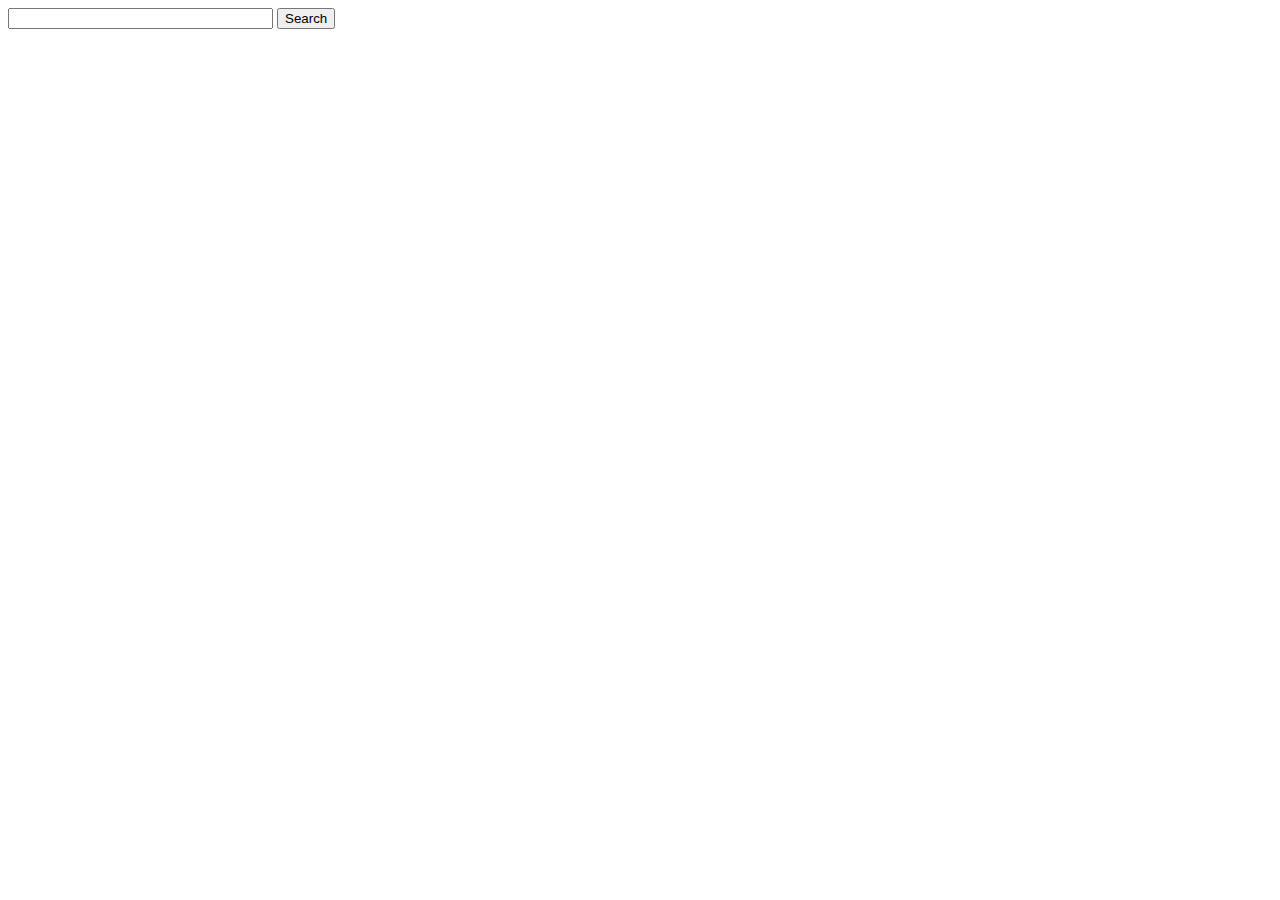
<file: GitHub-API/index.html>
<!DOCTYPE html>
<html>
 <head>
  <title>GitHub API</title>
 </head>
 <body>
	<div id="token">
		<input type="text" value="" id="token_input" size="30" />
		<button type="button" id="search_button" >Search</button>
    </div>
    <div id="repo_data"></div>
    <div id="result"></div>
    <script type="text/javascript" src="jquery-1.11.2.min.js"></script>
    <script type="text/javascript" src="github.js"></script>
    <script type="text/javascript" src="index.js"></script>
 </body>
</html>
</file>
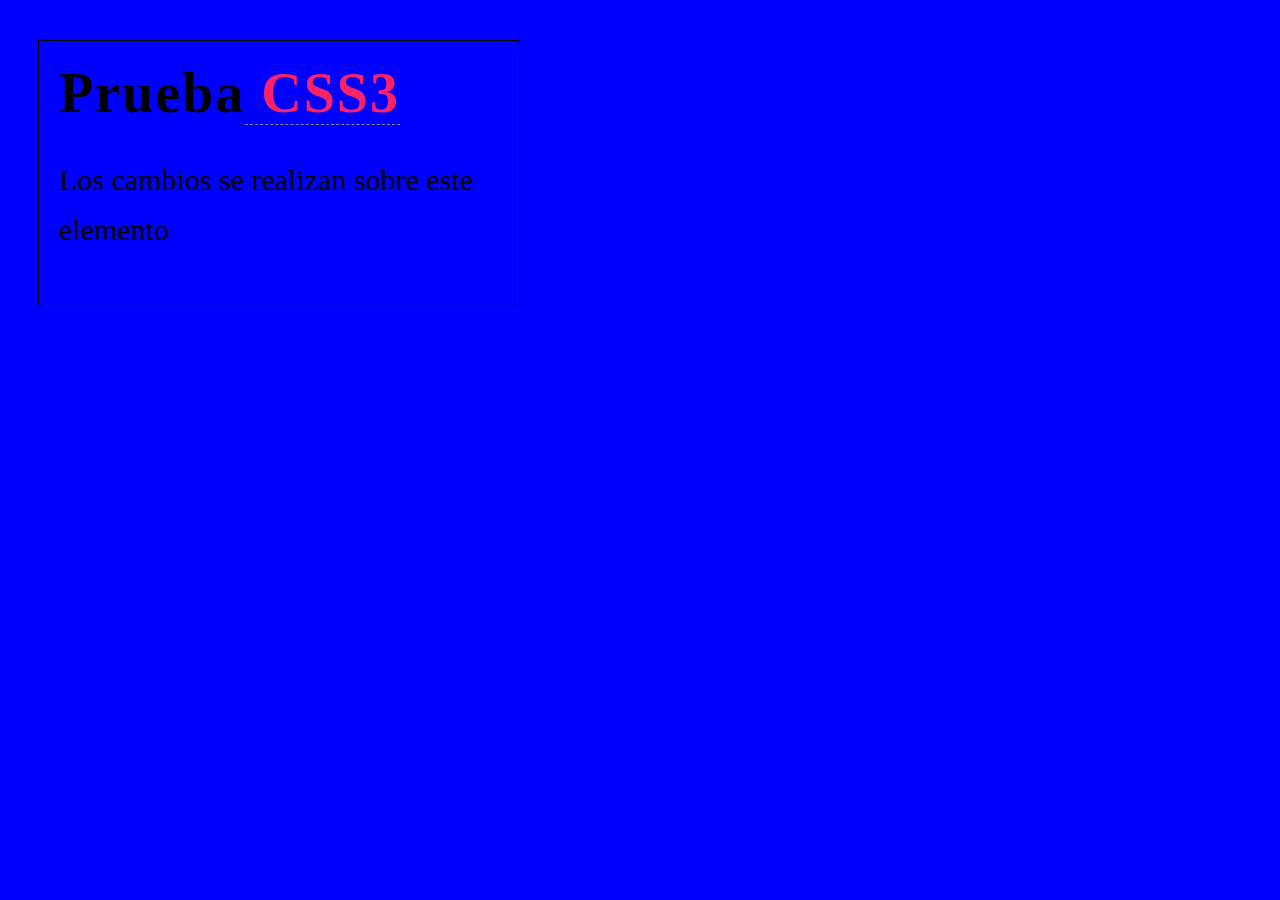
<file: CSS/ejercicio_5.3.11.html>
<!DOCTYPE html>
<html>
<head>

</head>

<body>
	<link rel='stylesheet' href='css3_1.css' type='text/css' media='all' />
	<div id= "sandbox">
		<h1>Prueba<abbr> CSS3</abbr></h1>
		<p>Los cambios se realizan sobre este elemento</p>

</body>


</html>
</file>
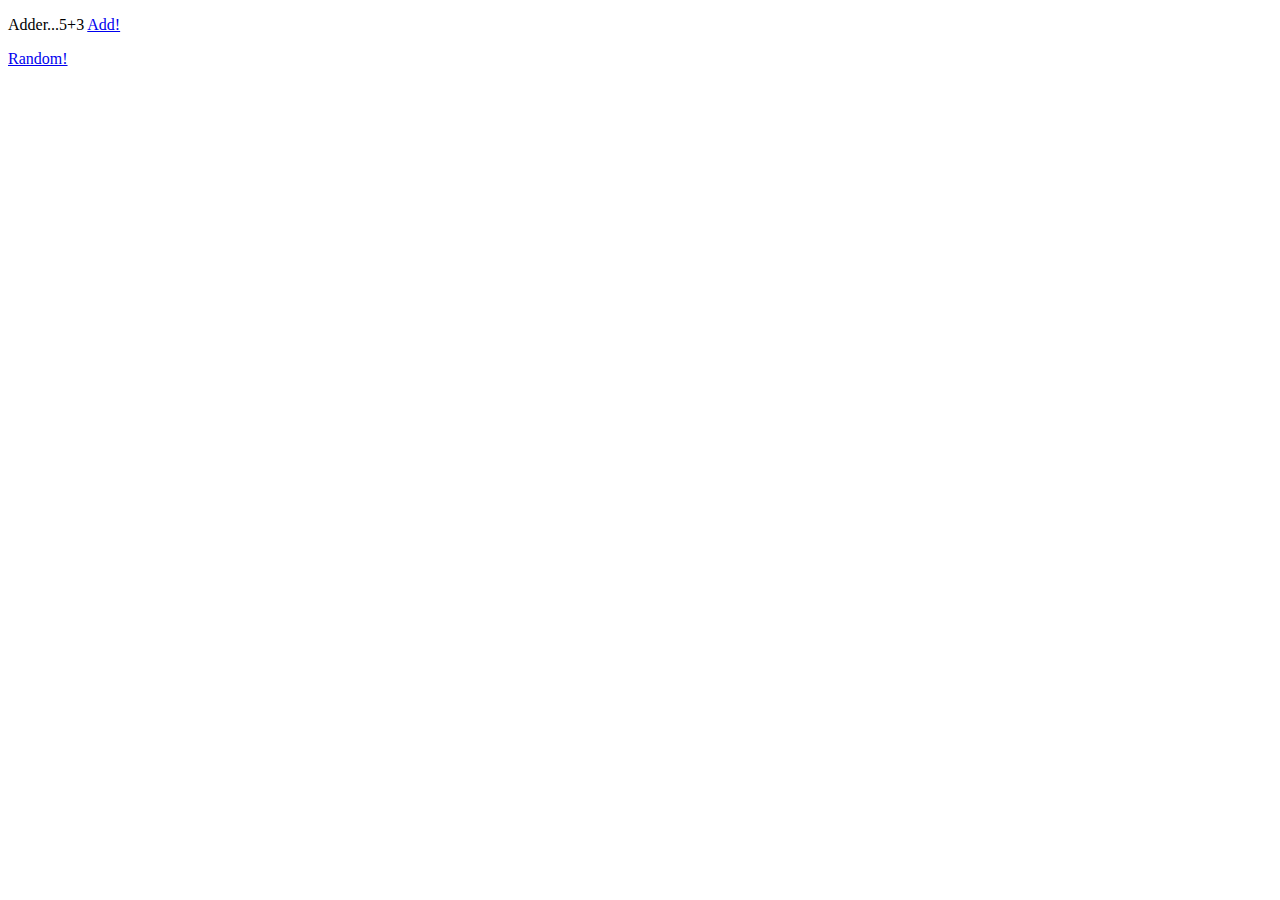
<file: javascript/555.html>
<!DOCTYPE html>
<html>
   <head>
   </head>
   <body>
	<p>Adder...<span id='op'>5+3</span>
		<span id="res"></span>
		<a href="javascript:suma()">Add!</a></p>
		<a href="javascript:aleatorio()">Random!</a></p>
    <script type="text/javascript" charset="utf-8" src="sumador.js"></script>
   </body>
</html>
</file>
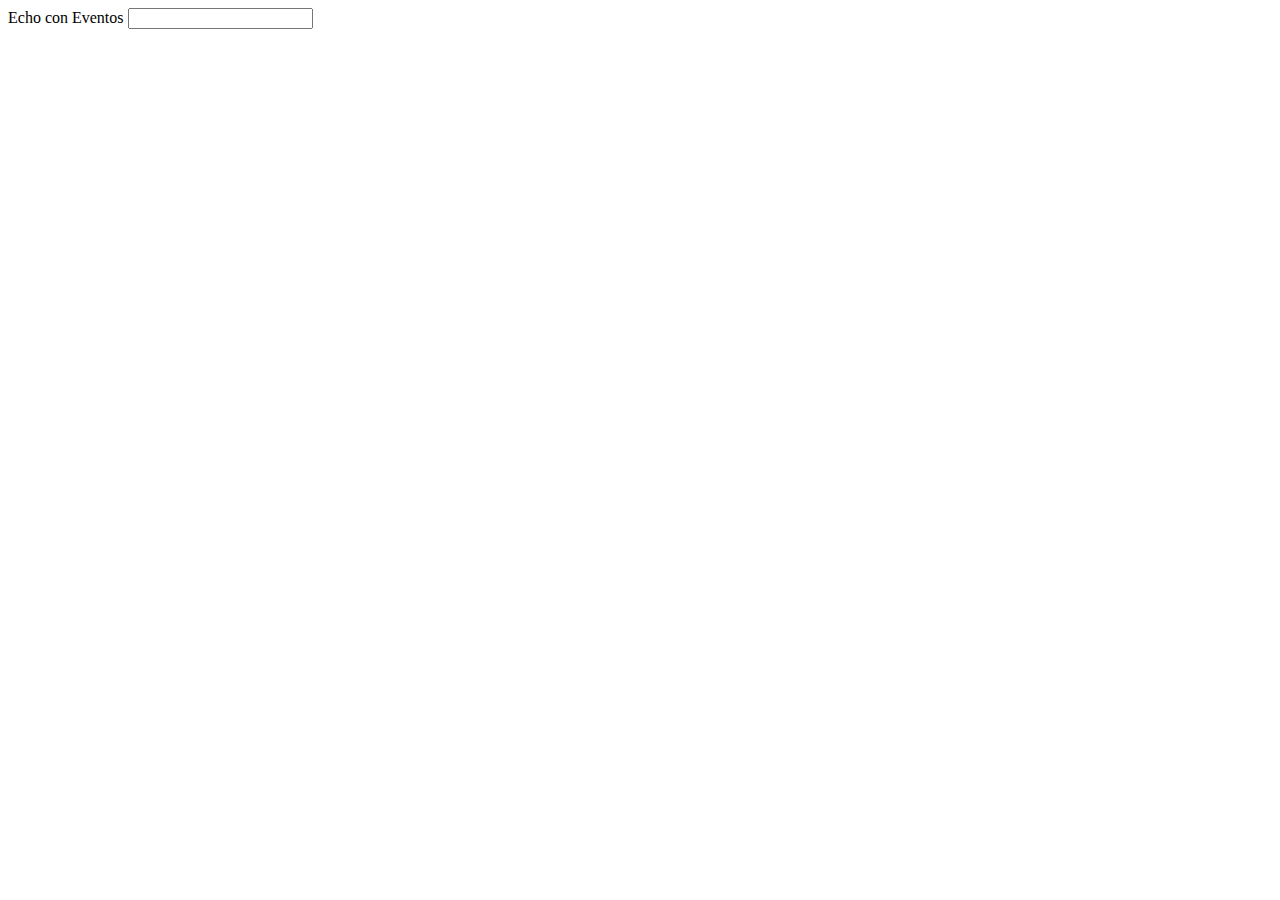
<file: javascript/addEventListener.html>
<!DOCTYPE html>
<html>
   <head>
	<title>AddEventListener</title>
   </head>
   <body>
	<form>
  		Echo con Eventos
  		<input type="text" id="form"/>
	</form>
	<p id="echo"></p>

    <script type="text/javascript" charset="utf-8" src="addEventListener.js"></script>
   </body>
</html>
</file>
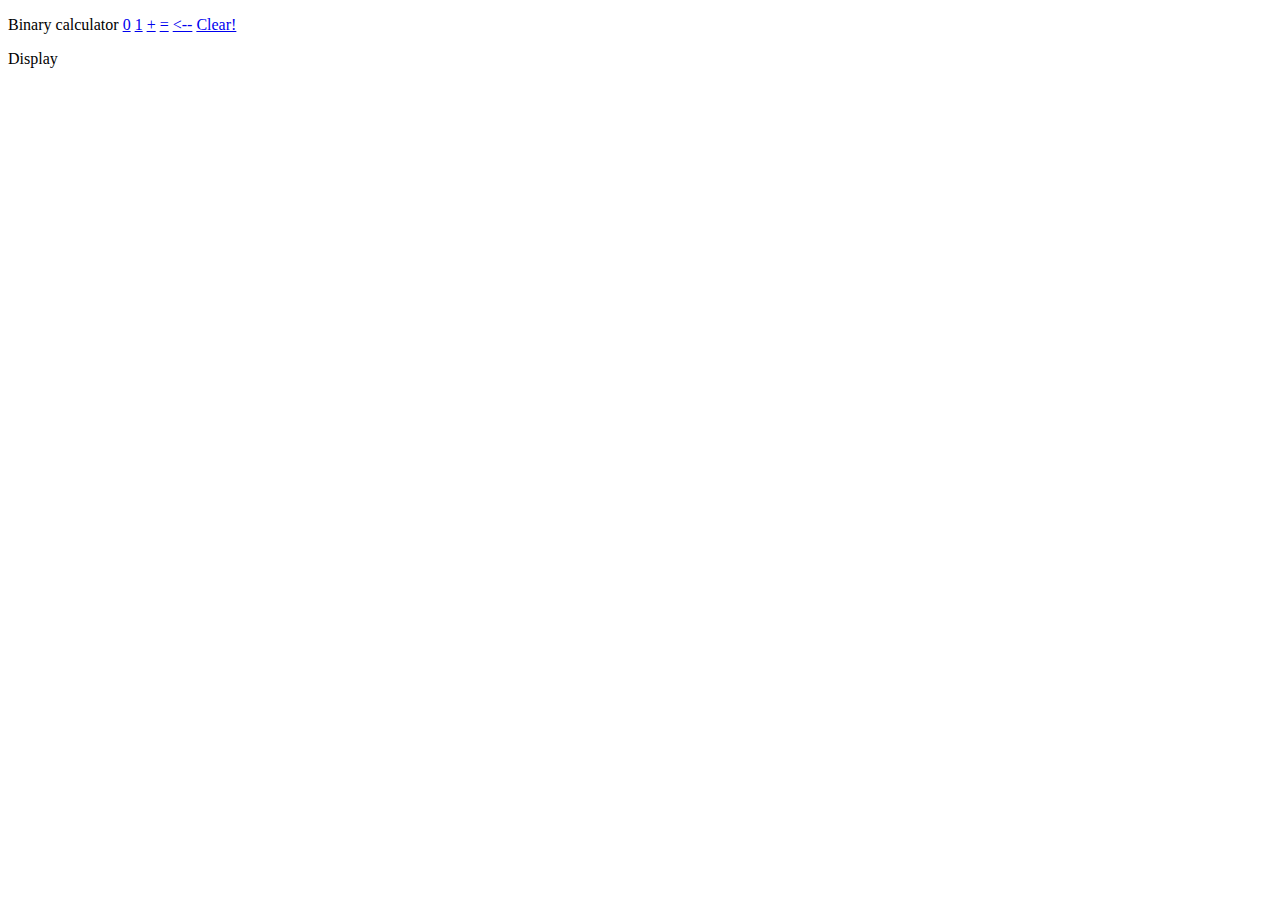
<file: javascript/calculadora.html>
<!DOCTYPE html>
<html>
   <head>
   </head>
   <body>
	<p>Binary calculator
		<a href="javascript:readComand('0')">0</a>
		<a href="javascript:readComand('1')">1</a>
		<a href="javascript:readComand('+')">+</a>
		<a href="javascript:readComand('=')">=</a>
		<a href="javascript:readComand('<')"><--</a>
		<a href="javascript:readComand('clear')">Clear!</a></p>
	<p>Display</p>
	<p id = "display"></p>
	<p id = "dataBase" style="visibility:hidden"></p>
    <script type="text/javascript" charset="utf-8" src="calculadora.js"></script>
   </body>
</html>
</file>
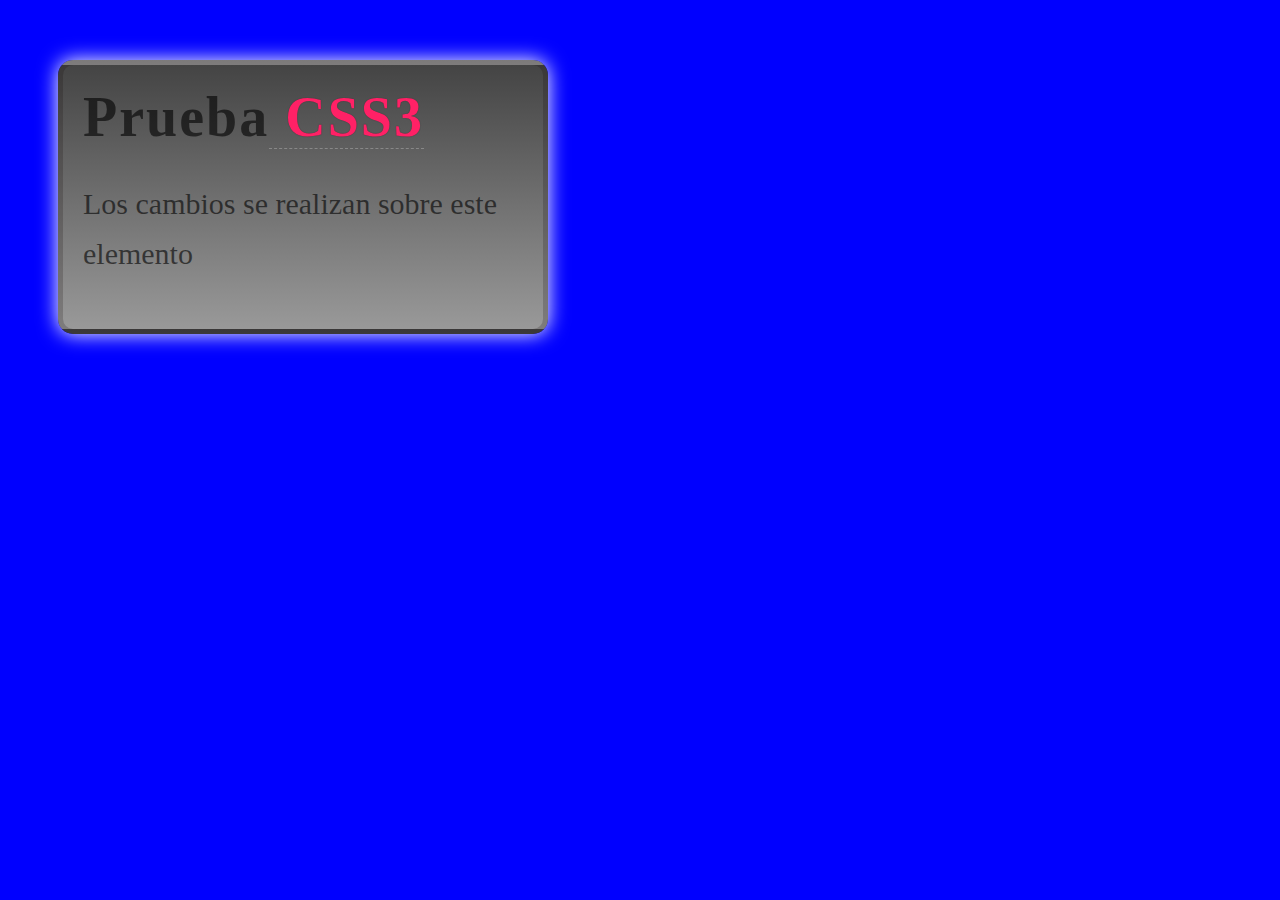
<file: CSS/Ejercicio_5.3.22:Transiciones/ejercicio_5312.html>
<!DOCTYPE html>
<html>
<head>

</head>

<body>
	<div id= "transition">
		<link rel='stylesheet' href='css3_7.css' type='text/css' media='all' />
		<div id= "sandbox">
			<h1>Prueba<abbr> CSS3</abbr></h1>
			<p>Los cambios se realizan sobre este elemento</p>
		</div>
	</div>
</body>


</html>
</file>
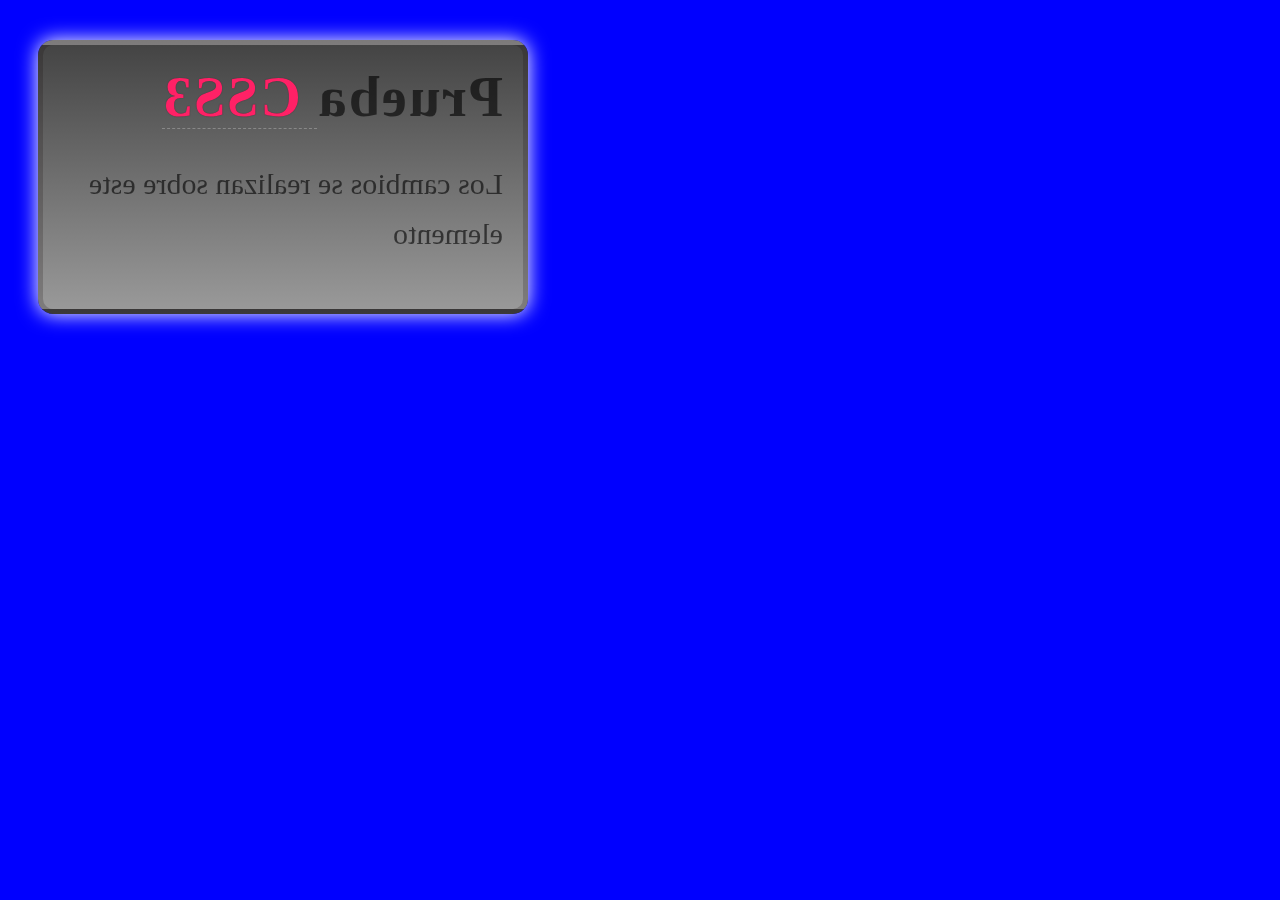
<file: CSS/Ejercicio_5.3.22:Transiciones/ejercicio_5322.html>
<!DOCTYPE html>
<html>
<head>

</head>

<body>
	<link rel='stylesheet' href='css3_12.css' type='text/css' media='all' />
	<div id= "sandbox">
		<h1>Prueba<abbr> CSS3</abbr></h1>
		<p>Los cambios se realizan sobre este elemento</p>

</body>


</html>
</file>
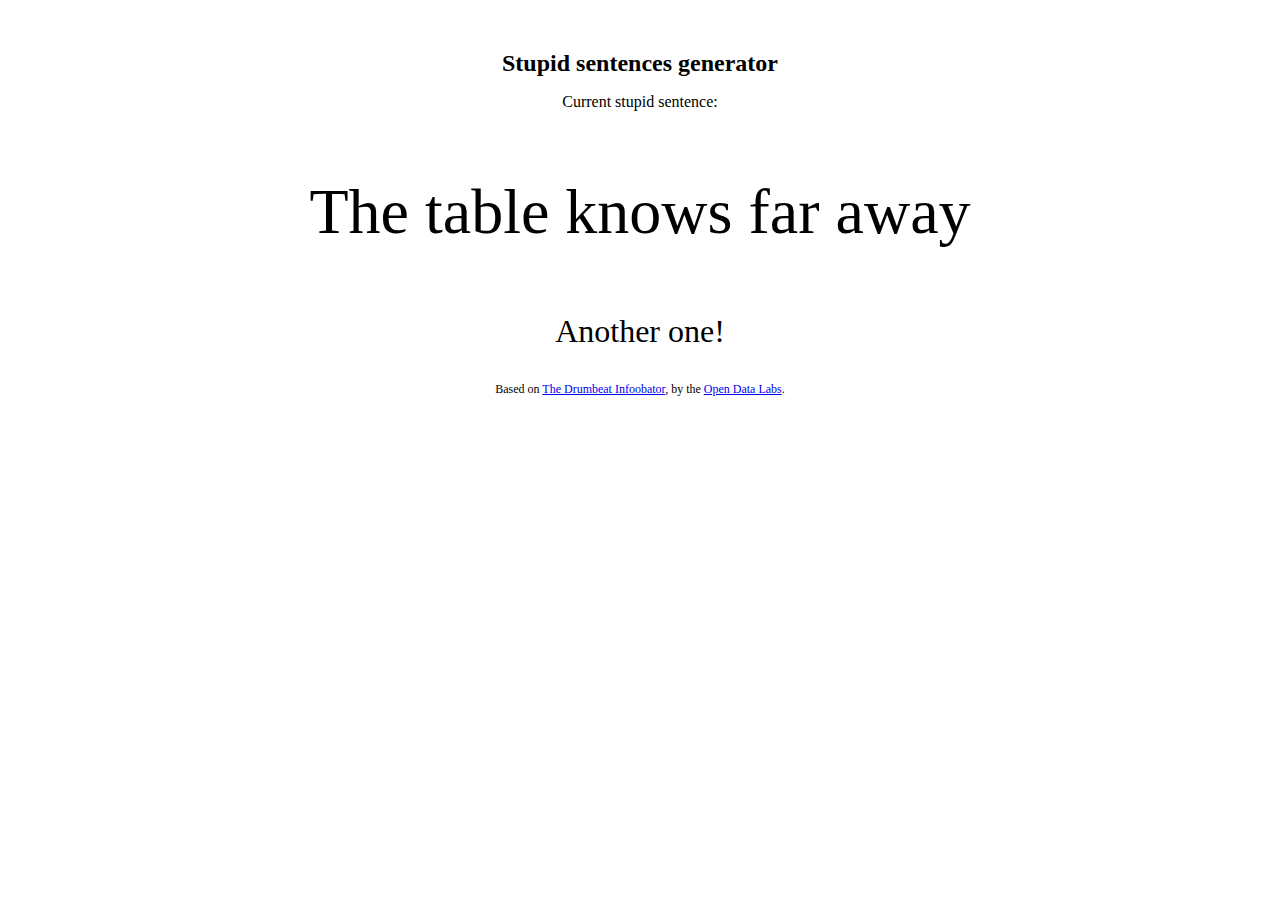
<file: JQuery/frase_aleatoria/frase_aleatoria.html>
<!DOCTYPE html>
<html>
   <head>
     <meta http-equiv="Content-Type" content="text/html;charset=utf-8">
     <style type="text/css" media="screen">
       body{
         padding:0;
         margin:50px auto;
         text-align:center;
         font:100% Verdana;
       }
       h1 {
         font-size: 1.5em;
       }
       #sentence {
         font-size: 4em;
       }
       #another {
         font-size: 2em;
       }
       footer {
         font-size: 0.75em;
       }
     </style>
     <title>Stupid sentences generator</title>
   </head>
   <body>
     <h1>Stupid sentences generator</h1>
     <p>Current stupid sentence:</p>
     <p id="sentence"></p>
     <p id="another">Another one!</p>
     <footer>
       <p>Based on <a href="https://github.com/stefanw/Infoobator">The Drumbeat Infoobator</a>, by the <a href="http://opendatalabs.org">Open Data Labs</a>. </p>
     </footer>
     <script src="jquery-1.11.2.min.js" type="text/javascript"></script>
     <script type="text/javascript" charset="utf-8" src="frase_aleatoria.js"></script>
   </body>
</html>
</file>
<file: CSS/css3_1.css>
body {
  background-color:blue;
}

#sandbox {
	border:solid; 
	font-family: "goudy-bookletter-1911-1", "goudy-bookletter-1911-2", "Baskerville","Georgia", serif; 
	border-width: 1px; 
	border-color: "rgb(21,11,11)";
	overflow: hidden;
	margin: 40px 0px 0px 30px;
	padding: 20px;
	width: 440px;
	z-index: 2;
	color: black;
	font-size: 16px;
}

#sandbox h1{
	margin: 0px 0px 20px 0px;
	font-size: 56px;
	letter-spacing: 2px;
}

#sandbox abbr{
	cursor: help;
	color: #ff2166;
	border-bottom: #888 1px dashed;	
}

#sandbox p{
	font-size: 30px;
	margin: none;
	width: auto;
	line-height: 50px;


}
</file>
<file: CSS/Ejercicio_5.3.22:Transiciones/css3_7.css>
body {
  background-color:blue;
}

#sandbox {
	border:solid; 
	border-radius:15px;
	font-family: "goudy-bookletter-1911-1", "goudy-bookletter-1911-2", "Baskerville","Georgia", serif; 
	border-width: 5px; 
	border-color: rgba(21,11,11,0.2);
	overflow: hidden;
	margin: 60px 0px 0px 50px;
	padding: 20px;
	width: 440px;
	z-index: 2;
	color: rgba(0,0,0,0.6);
	font-size: 16px;
	box-shadow: 0 0 20px white;
	/*background-color: rgba(180,180,140,0.6);*/
	background:linear-gradient(to bottom,#444444,#999999);
	
}
#transition {
	-moz-transition: 3s linear;
	
}
#transition:hover {
	padding-left: 55%;
	animation: mymove 5s infinite;


}
#sandbox h1{
	margin: 0px 0px 20px 0px;
	font-size: 56px;
	letter-spacing: 2px;
}

#sandbox abbr{
	cursor: help;
	color: #ff2166;
	border-bottom: #888 1px dashed;	
	text-shadow: 0 0 1px #333;
}

#sandbox p{
	font-size: 30px;
	margin: none;
	width: auto;
	line-height: 50px;
}

@keyframes mymove {
   		 0%  { opacity:0; }
		50%  { opacity:0.5;}
    	100% { opacity:1; }
}
</file>
<file: CSS/Ejercicio_5.3.22:Transiciones/css3_12.css>
body {
  background-color:blue;
}

#sandbox {
	border:solid; 
	border-radius:15px;
	font-family: "goudy-bookletter-1911-1", "goudy-bookletter-1911-2", "Baskerville","Georgia", serif; 
	border-width: 5px; 
	border-color: rgba(21,11,11,0.2);
	overflow: hidden;
	margin: 40px 0px 0px 30px;
	padding: 20px;
	width: 440px;
	z-index: 2;
	color: rgba(0,0,0,0.6);
	font-size: 16px;
	box-shadow: 0 0 20px white;
	/*background-color: rgba(180,180,140,0.6);*/
	background:linear-gradient(to bottom,#444444,#999999);
	transform: rotateY(180deg);
}

#sandbox h1{
	margin: 0px 0px 20px 0px;
	font-size: 56px;
	letter-spacing: 2px;
}

#sandbox abbr{
	cursor: help;
	color: #ff2166;
	border-bottom: #888 1px dashed;	
	text-shadow: 0 0 1px #333;
}

#sandbox p{
	font-size: 30px;
	margin: none;
	width: auto;
	line-height: 50px;


}
</file>
